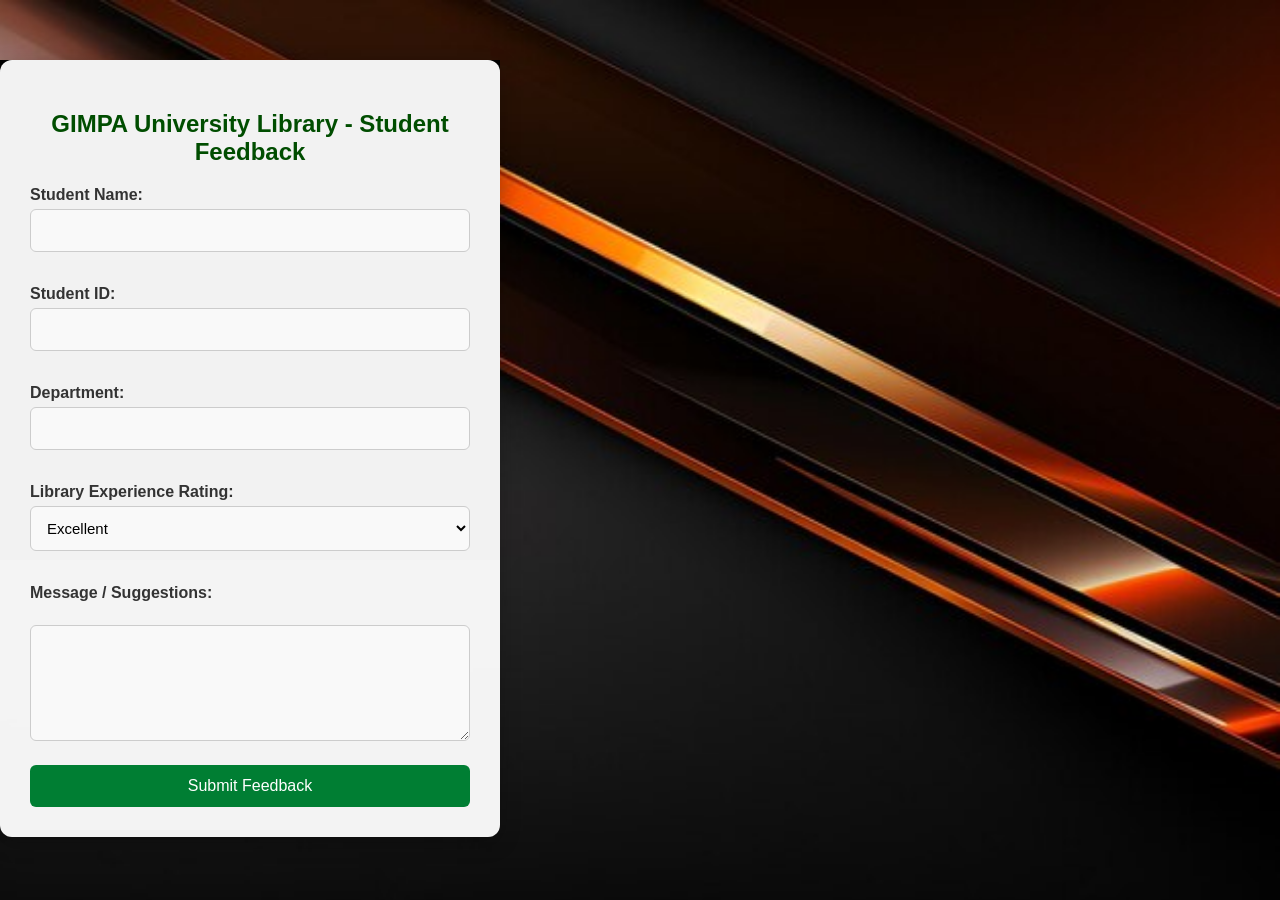
<file: Feedback/index.html>
<!DOCTYPE html>
<html lang="en">
<head>
    <meta charset="UTF-8">
    <title>GIMPA Library Feedback Form</title>
    <link rel="stylesheet" href="feedback.css">
</head>
<body>
    <section >
    <div class="form-container">
        <h2>GIMPA University Library - Student Feedback</h2>
        <form id="feedbackForm">
            <label for="studentName">Student Name:</label>
            <input type="text" id="studentName" name="studentName" required><br><br>

            <label for="studentId">Student ID:</label>
            <input type="text" id="studentId" name="studentId" required><br><br>

            <label for="department">Department:</label>
            <input type="text" id="department" name="department" required><br><br>

            <label for="rating">Library Experience Rating:</label>
            <select id="rating" name="rating">
                <option value="Excellent">Excellent</option>
                <option value="Good">Good</option>
                <option value="Fair">Fair</option>
                <option value="Poor">Poor</option>
            </select> <br><br>

            <label for="message">Message / Suggestions:</label><br>
            <textarea id="message" name="message" rows="5" required></textarea><br>

            <button type="submit">Submit Feedback</button>
        </form>
    </div>
    </section>

    <script src="script.js"></script>
</body>
</html>
</file>
<file: Feedback/feedback.css>
body {
    font-family: 'Segoe UI', Tahoma, Geneva, Verdana, sans-serif;
    background-image :url('/Fine/images/Library-bg.jpg');
    background-size: cover;
    margin: 0;
    padding: 0;
}

.form-container ,
.fine-container{
    max-width: 500px;
    margin: 50px auto;
    background: #ffffff;
    padding: 30px;
    border-radius: 10px;
    box-shadow: 0 4px 12px rgba(0, 0, 0, 0.2);
}

h2 {
    text-align: center;
    color: #004d00;
}

label {
    display: block;
    margin-top: 15px;
    color: #333;
    font-weight: bold;
}

input[type="text"],
select,
textarea {
    width: 100%;
    padding: 10px;
    margin-top: 5px;
    border: 1px solid #ccc;
    border-radius: 6px;
    box-sizing: border-box;
}

button {
    margin-top: 20px;
    width: 100%;
    padding: 12px;
    background-color: #007e33;
    color: white;
    border: none;
    border-radius: 6px;
    font-size: 16px;
    cursor: pointer;
    transition: background-color 0.3s ease;
}

button:hover {
    background-color: #005f24;
}

section{
    height: 500px;
    width: 500px;
    background-color: black;
}
section.form-container{
    height: 500px;
    margin-top: 0px;
    background-image: url("/images/Library-bg.jpg");
}


/* ========== CONTAINER SHARED STYLE ========== */
.form-container,
.fine-container {
    max-width: 700px;
    margin: 60px auto;
    background: rgba(255, 255, 255, 0.95);
    padding: 30px;
    border-radius: 12px;
    box-shadow: 0 6px 20px rgba(0, 0, 0, 0.25);
}

/* ========== HEADINGS ========== */
h2 {
    text-align: center;
    color: #004d00;
    margin-bottom: 20px;
}

h3 {
    color: #004d00;
    margin-bottom: 10px;
}

/* ========== LABELS & INPUTS ========== */
label {
    display: block;
    margin-top: 15px;
    font-weight: bold;
    color: #333;
}

input[type="text"],
select,
textarea {
    width: 100%;
    padding: 12px;
    margin-top: 5px;
    border: 1px solid #ccc;
    border-radius: 6px;
    box-sizing: border-box;
    background-color: #f9f9f9;
    font-size: 15px;
}

/* ========== BUTTONS ========== */
button {
    margin-top: 20px;
    padding: 12px 20px;
    background-color: #007e33;
    color: white;
    border: none;
    border-radius: 6px;
    font-size: 16px;
    cursor: pointer;
    transition: background-color 0.3s ease;
}

button:hover {
    background-color: #005f24;
}

/* ========== SEARCH SECTION ========== */
.search-section {
    display: flex;
    gap: 10px;
    align-items: center;
    margin-bottom: 20px;
}

/* ========== STUDENT INFO ========== */
.student-info {
    background-color: #f1f1f1;
    padding: 15px 20px;
    border-radius: 8px;
    box-shadow: 0 3px 8px rgba(0,0,0,0.1);
}

/* ========== FINE TABLE ========== */
.fine-table {
    margin-top: 25px;
    background-color: #ffffff;
    padding: 20px;
    border-radius: 10px;
    box-shadow: 0 4px 12px rgba(0, 0, 0, 0.1);
    overflow-x: auto;
}

/* Table styling */
table {
    width: 100%;
    border-collapse: separate;
    border-spacing: 0 10px; /* Space between rows */
    font-size: 16px;
}

table th {
    background-color: #e6f2e6;
    padding: 12px;
    text-align: center;
    color: #004d00;
    font-weight: bold;
    border-bottom: 2px solid #ccc;
}

table td {
    background-color: #f9f9f9;
    padding: 12px;
    text-align: center;
    border-bottom: 1px solid #ddd;
    border-radius: 5px;
}

/* Column spacing */
table td:not(:last-child),
table th:not(:last-child) {
    padding-right: 20px;
}

/* ========== HIDDEN UTILITY ========== */
.hidden {
    display: none;
}
</file>
